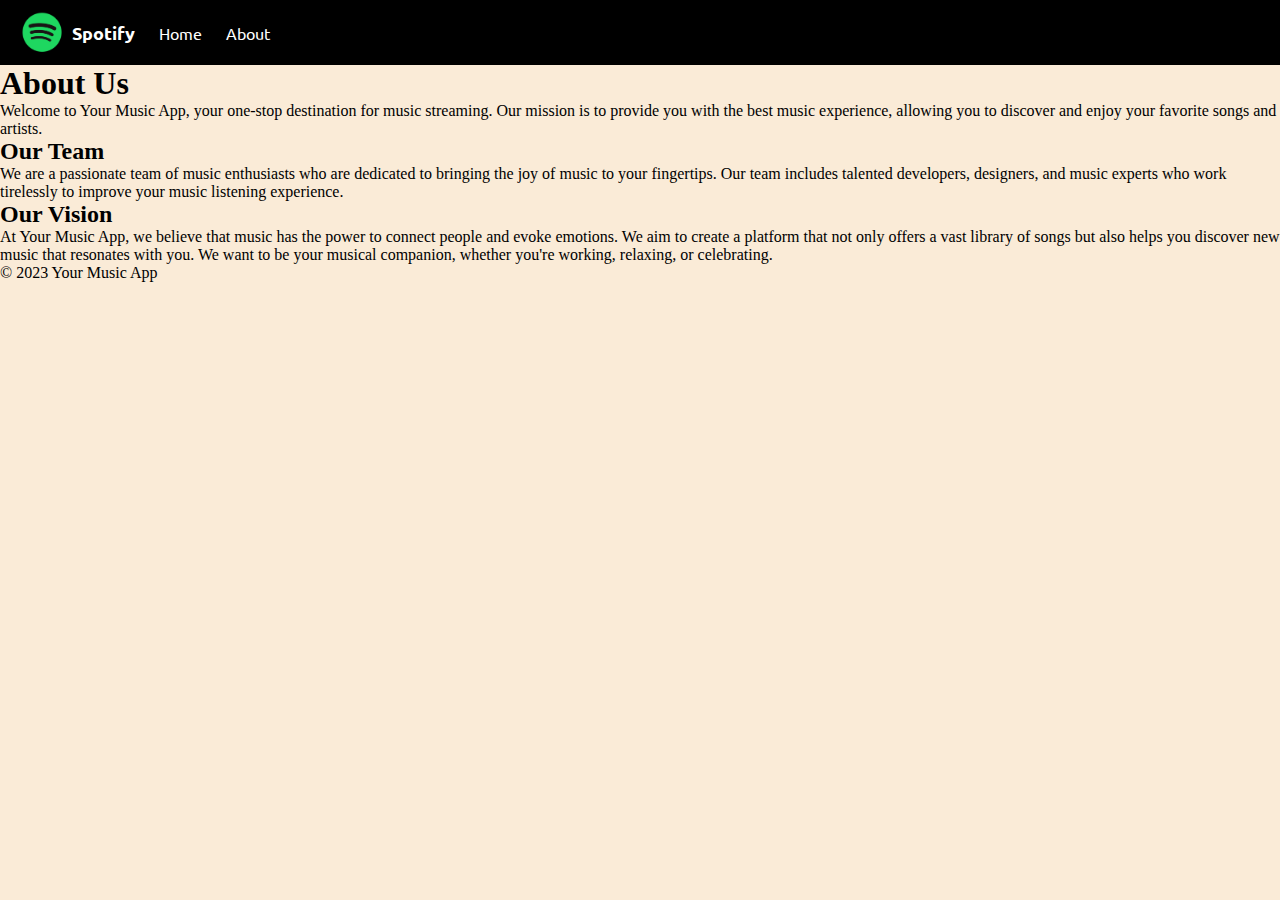
<file: About page.html>
<!DOCTYPE html>
<html lang="en">
<head>
    <meta charset="UTF-8">
    <meta name="viewport" content="width=device-width, initial-scale=1.0">
    <title>Spotify</title>
    <link rel="stylesheet" href="style.css">
</head>
<body>
    <nav>
        <ul>
            <li class="brand"><img src="logo.png" alt="Spotify">Spotify</li>
            <li class="navlink"><a href="index.html" style="text-decoration: none;">Home</a></li>
            <li class="navlink"><a href="About page.html" style="text-decoration: none;">About</a></li>
        </ul>
    </nav>
    <main>
        <section class="about-section">
            <h1>About Us</h1>
            <p>Welcome to Your Music App, your one-stop destination for music streaming. Our mission is to provide you with the best music experience, allowing you to discover and enjoy your favorite songs and artists.</p>
            <h2>Our Team</h2>
            <p>We are a passionate team of music enthusiasts who are dedicated to bringing the joy of music to your fingertips. Our team includes talented developers, designers, and music experts who work tirelessly to improve your music listening experience.</p>

            <h2>Our Vision</h2>
            <p>At Your Music App, we believe that music has the power to connect people and evoke emotions. We aim to create a platform that not only offers a vast library of songs but also helps you discover new music that resonates with you. We want to be your musical companion, whether you're working, relaxing, or celebrating.</p>
        </section>
    </main>

    <footer>
        <!-- Add footer content and links here -->
        <p>&copy; 2023 Your Music App</p>
    </footer>
</body>
</html>
</file>
<file: style.css>
@import url('https://fonts.googleapis.com/css2?family=Ubuntu&display=swap');
@import url('https://fonts.googleapis.com/css2?family=Ubuntu&family=Varela+Round&display=swap');
body{
    background-color: antiquewhite;
}
/*set default margin and padding*/
*{
    margin: 0;
    padding: 0;
}
/*Attach navbar to top*/
nav{
    font-family: 'Ubuntu', sans-serif;
    position:sticky;
    top:0;
}
nav ul{
    display:flex;
    align-items: center;
    list-style-type:none;
    height: 65px;
    background-color: black;
    color: white;
}
nav ul li{
    padding: 0 12px;
}
nav ul li a{
     color:white;
     transition: color 0.5s;
     cursor: pointer;
}
nav ul li a:hover{
    color: yellow;
}
.brand img{
    width:44px;
    padding:0 8px;
}
.brand{
    display: flex;
    align-items:center;
    font-weight: bolder;
    font-size:large;
}
@media (max-width:700px){
    .songs h1{
        font-size:large;
    }
}
/*main page-songslist,background image*/
.container{
    min-height:70vh;
    background-color: black;
    color:white;
    font-family:'Varela Round',sans-serif ;
    display: flex;
    width: 80%;
    margin:25px auto;
    background-image: url('background\ image.jpg');
}

.bottom{
    position: sticky;
    display:flex;
    align-items: center;
    justify-content: center;
    height:100px;
    bottom:0;
    background-color:white;
    flex-direction: column;       /*to align the play, forward and backward buttons below the progress bar*/
}
.icons{
    margin-top: 15px;
}
.icons i{
    cursor: pointer;
}
#myProgressbar{
    width:50vw;
    cursor:pointer;
}
.songcontainer{
    margin-top: 20px;
}
.songItem{
    height:50px;
    display: flex;
    background-color: white;
    color:black;
    font-weight: bolder;
    margin:12px 0; 
    border-radius:34px;
    justify-content: space-between;
    align-items: center;
}
.songItem img{
    width:50px;
    margin:0 20px;
    border-radius:34px;
}
.songinfo{
    position:relative;
    font-family:'Varela Round',sans-serif ;
    font-weight: bold;
}
#gif{
    opacity: 0;
    transition: opacity 0.4s ease-in;
}

.timestamp{
    margin: 0 20px;
}
.timestamp i{
    cursor: pointer;
}
</file>
